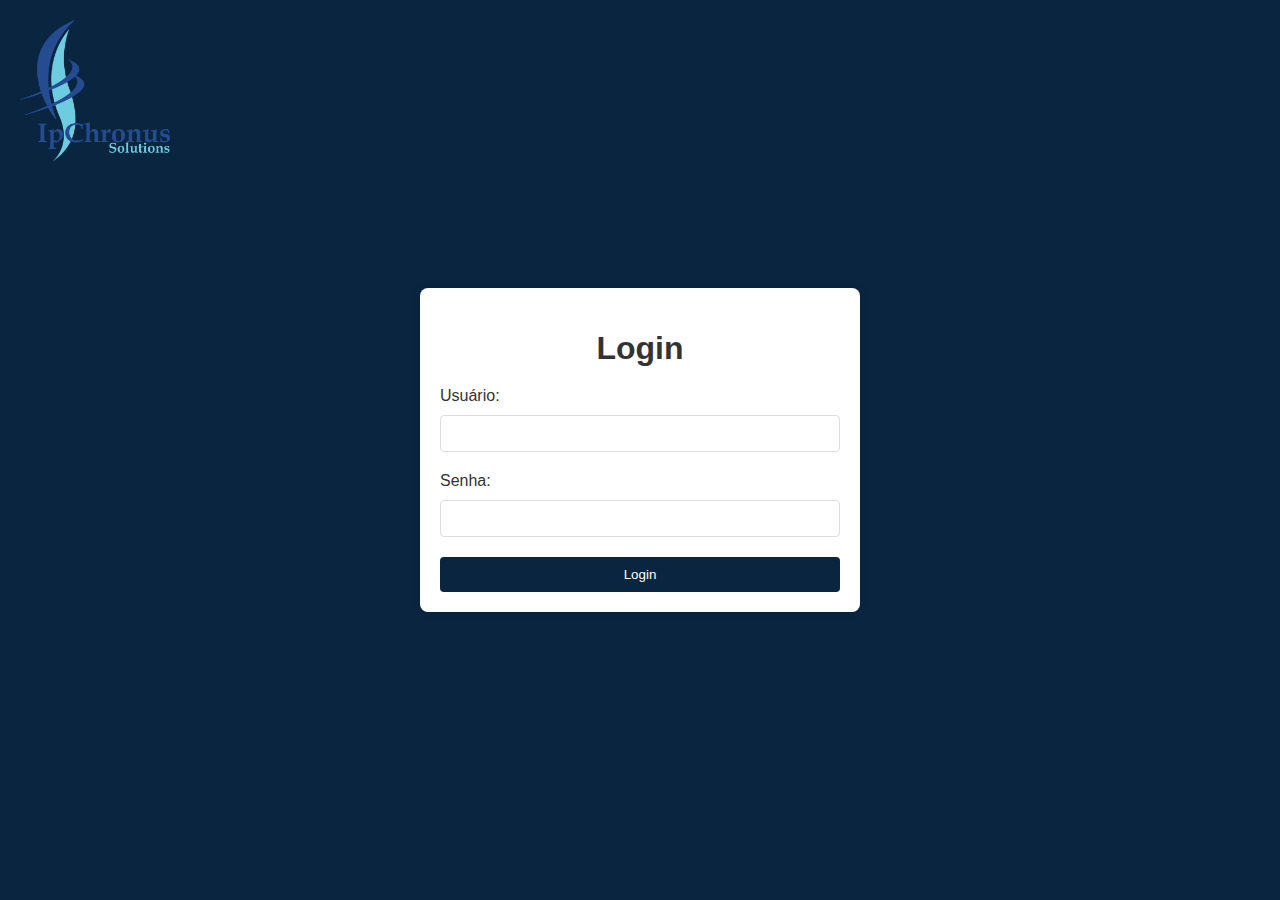
<file: ipchronus/login/index.html>
<!DOCTYPE html>
<html lang="pt-BR">
<head>
    <meta charset="UTF-8">
    <title>Login - IpChronus</title>
    <link rel="stylesheet" href="style.css"> 
</head>
<body>
    <img Classname="Logo" src="../logo.png" alt="Logo" class="logo"> 
    <div class="login-container">
        <h1>Login</h1>
        <p class="error" id="error"></p>
        <form id="loginForm">
            <label for="username">Usuário:</label>
            <input type="text" id="username" required>
            
            <label for="password">Senha:</label>
            <input type="password" id="password" required>
            
            <button type="submit">Login</button>
        </form>
    </div>
    <script src="script.js"></script> 
</body>
</html>
</file>
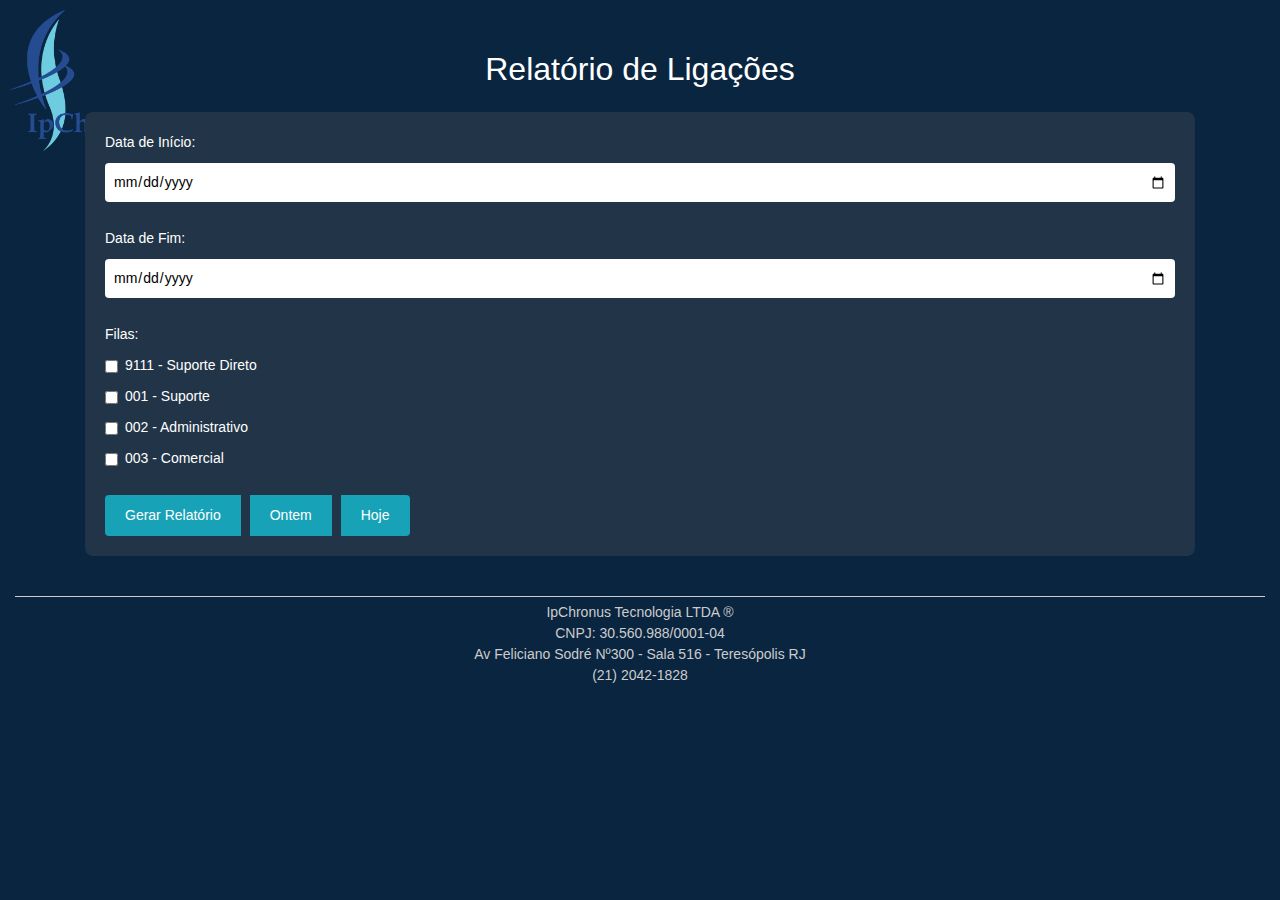
<file: ipchronus/completo/relatorio_ligacoes.html>
<!DOCTYPE html>
<html lang="pt-BR">
<head>
    <meta charset="UTF-8">
    <meta name="viewport" content="width=device-width, initial-scale=1.0">
    <title>Relatório de Ligações - IpChronus</title>
    <!-- Adicionando Bootstrap CSS -->
    <link href="https://maxcdn.bootstrapcdn.com/bootstrap/4.5.2/css/bootstrap.min.css" rel="stylesheet">
    <link rel="stylesheet" href="/ipchronus/completo/style.css"> <!-- Estilos personalizados -->
    <!-- Carrega a logo -->
    <link rel="icon" href="logo.png" type="image/png">
</head>
<body>
    <!-- Logo -->
    <img src="../logo.png" alt="Logo" class="logo">

    <div class="container-fluid d-flex justify-content-center align-items-center" style="min-height: 3vh;">
        <div class="text-center">
            <h2 class="text-white mb-4">Relatório de Ligações</h2>
        </div>
    </div>

    <div class="container">
        <div class="row">
            <div class="col-md-12">
                <!-- Formulário -->
                <div class="form-container">
                    <form method="POST" action="relatorio.html">
                        <div class="form-group">
                            <label for="start_date">Data de Início:</label>
                            <input type="date" id="start_date" name="start_date" required>
                        </div>
                        <div class="form-group">
                            <label for="end_date">Data de Fim:</label>
                            <input type="date" id="end_date" name="end_date" required>
                        </div>
                        <div class="form-group">
                            <label>Filas:</label>
                            <div class='form-check'>
                                <input class='form-check-input' type='checkbox' id='queue_9111' name='queues[]' value='9111'>
                                <label class='form-check-label' for='queue_9111'>9111 - Suporte Direto</label>
                            </div>
                            <div class='form-check'>
                                <input class='form-check-input' type='checkbox' id='queue_001' name='queues[]' value='001'>
                                <label class='form-check-label' for='queue_001'>001 - Suporte</label>
                            </div>
                            <div class='form-check'>
                                <input class='form-check-input' type='checkbox' id='queue_002' name='queues[]' value='002'>
                                <label class='form-check-label' for='queue_002'>002 - Administrativo</label>
                            </div>
                            <div class='form-check'>
                                <input class='form-check-input' type='checkbox' id='queue_003' name='queues[]' value='003'>
                                <label class='form-check-label' for='queue_003'>003 - Comercial</label>
                            </div>
                        </div>
                        <div class="btn-group">
                            <button type="submit" class="btn btn-primary">Gerar Relatório</button>
                            <button type="button" class="btn btn-secondary" onclick="setDateToYesterday()">Ontem</button>
                            <button type="button" class="btn btn-secondary" onclick="setDateToToday()">Hoje</button>
                        </div>
                    </form>
                </div>
            </div>
        </div>

        <!-- Resultados filtrados serão exibidos em 'relatorio.html' após o envio do formulário -->
    </div>

    <!-- Rodapé -->
    <div class="footer">
        <hr>
        <p>IpChronus Tecnologia LTDA ®<br>
        CNPJ: 30.560.988/0001-04<br>
        Av Feliciano Sodré Nº300 - Sala 516 - Teresópolis RJ<br>
        (21) 2042-1828</p>
    </div>

    <!-- Adicionando Bootstrap JS e dependências -->
    <script src="https://code.jquery.com/jquery-3.5.1.slim.min.js"></script>
    <script src="https://cdn.jsdelivr.net/npm/@popperjs/core@2.5.4/dist/umd/popper.min.js"></script>
    <script src="https://stackpath.bootstrapcdn.com/bootstrap/4.5.2/js/bootstrap.min.js"></script>
    <!-- Script para preencher as datas -->
    <script>
        function setDateToYesterday() {
            let today = new Date();
            let yesterday = new Date(today);
            yesterday.setDate(today.getDate() - 1);

            let dd = String(yesterday.getDate()).padStart(2, '0');
            let mm = String(yesterday.getMonth() + 1).padStart(2, '0');
            let yyyy = yesterday.getFullYear();

            let dateString = yyyy + '-' + mm + '-' + dd;

            document.getElementById('start_date').value = dateString;
            document.getElementById('end_date').value = dateString; // Data de ontem
        }

        function setDateToToday() {
            let today = new Date();
            let dd = String(today.getDate()).padStart(2, '0');
            let mm = String(today.getMonth() + 1).padStart(2, '0');
            let yyyy = today.getFullYear();

            let dateString = yyyy + '-' + mm + '-' + dd;

            document.getElementById('start_date').value = dateString;
            document.getElementById('end_date').value = dateString; // Data de hoje
        }
    </script>
</body>
</html>
</file>
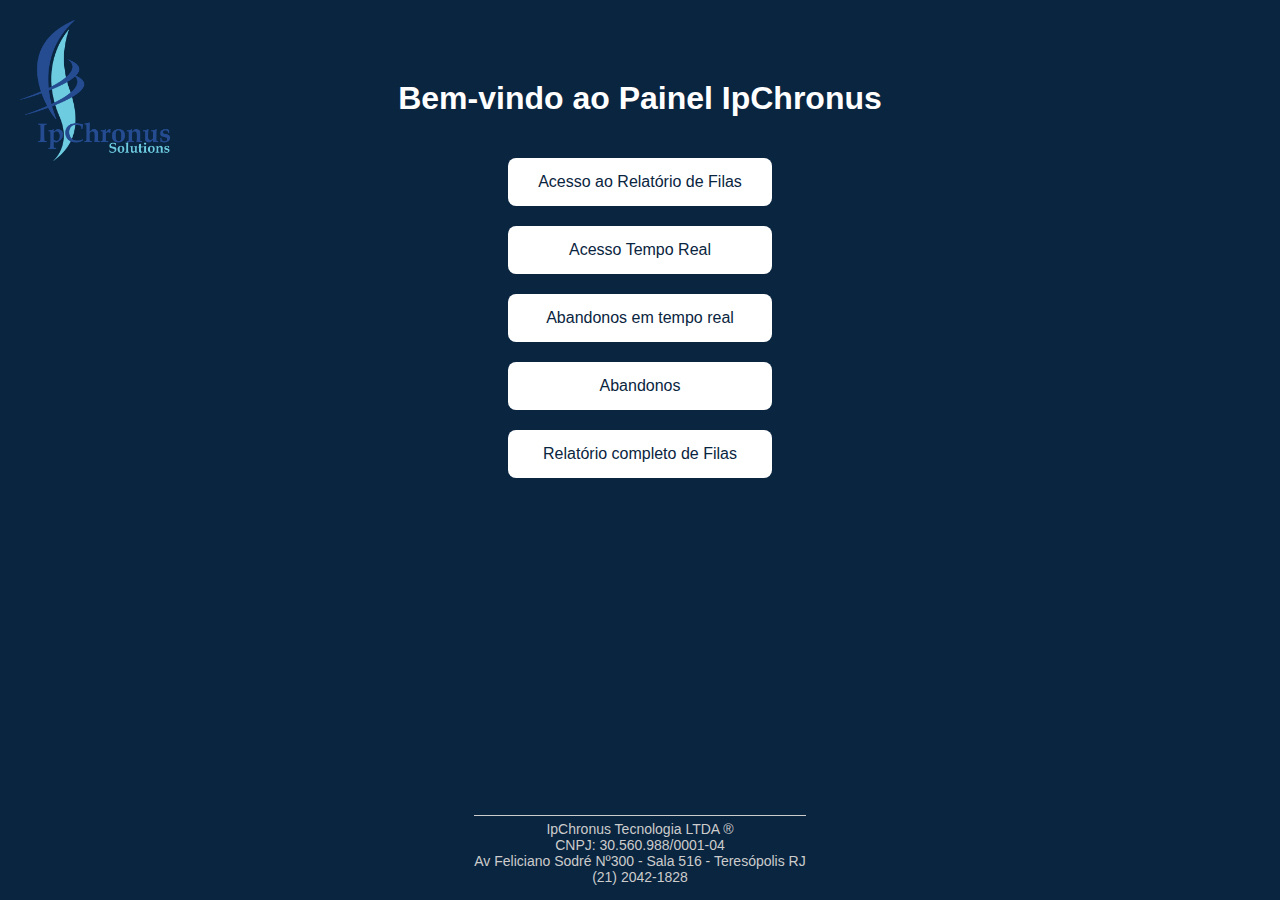
<file: ipchronus/dashboard/dashboard.html>
<!DOCTYPE html>
<html lang="pt-BR">
<head>
    <meta charset="UTF-8">
    <title>Dashboard - IpChronus</title>
    <link rel="stylesheet" href="../dashboard/style.css"> 
</head>
<body>
    <img src="../logo.png" alt="Logo" class="logo"> 
    <h1>Bem-vindo ao Painel IpChronus</h1>
    <div class="button-container">
        <button onclick="accessReport()">Acesso ao Relatório de Filas</button>
        <button onclick="accessRealTime()">Acesso Tempo Real</button>
        <button onclick="accessAbandonments()">Abandonos em tempo real</button>
        <button onclick="accessAbandonmentData()">Abandonos</button>
        <button onclick="accessCompleteReport()">Relatório completo de Filas</button>
    </div>
    <div class="footer">
        <hr>
        <p>IpChronus Tecnologia LTDA ®<br>
        CNPJ: 30.560.988/0001-04<br>
        Av Feliciano Sodré Nº300 - Sala 516 - Teresópolis RJ<br>
        (21) 2042-1828</p>
    </div>
    <script src="script.js"></script> <!-- Este caminho permanece o mesmo -->
</body>
</html>
</file>
<file: ipchronus/login/style.css>
body {
    font-family: Arial, sans-serif;
    background-color: #0A2540;
    color: #fff;
    display: flex;
    justify-content: center;
    align-items: center;
    height: 100vh;
    margin: 0;
    position: relative;
}

.login-container {
    background-color: #fff;
    padding: 20px;
    border-radius: 8px;
    box-shadow: 0 0 10px rgba(0, 0, 0, 0.1);
    color: #333;
    width: 90%; /* Ajuste para responsividade */
    max-width: 400px; /* Limite máximo */
}

.login-container h1 {
    text-align: center;
    margin-bottom: 20px;
}

.login-container form {
    display: flex;
    flex-direction: column;
}

.login-container label {
    margin-bottom: 10px;
}

.login-container input {
    padding: 10px;
    margin-bottom: 20px;
    border: 1px solid #ddd;
    border-radius: 4px;
}

.login-container button {
    padding: 10px;
    background-color: #0A2540;
    color: #fff;
    border: none;
    border-radius: 4px;
    cursor: pointer;
    transition: background-color 0.3s; /* Efeito suave */
}

.login-container button:hover {
    background-color: #1A3A60; /* Cor de hover */
}

.login-container .error {
    color: red;
    text-align: center;
    margin-bottom: 20px;
}

.logo {
    position: absolute;
    top: 20px;
    left: 20px;
    width: 150px; 
    height: auto;
}

.footer {
    background-color: #0A2540;
    color: #ccc;
    padding: 15px;
    text-align: center;
    margin-top: auto;
    font-size: 14px;
}

.footer p {
    margin: 0;
}

.footer hr {
    border: 0;
    height: 1px;
    background-color: #ccc;
    margin: 5px 0;
}

/* Media Queries para Responsividade */
@media (max-width: 600px) {
    .login-container {
        width: 95%; /* Ajusta a largura em telas pequenas */
    }
}
</file>
<file: ipchronus/completo/style.css>
/* style.css */
body {
    background-color: #0A2540;
    padding-top: 50px; /* Aumenta o padding no topo para acomodar o logo */
    margin: 0; /* Remove margens padrão do body */
    color: #fff; /* Cor do texto padrão */
}
.card {
    margin-bottom: 20px;
    width: 100%; /* Ajuste para ocupar toda a largura da tela */
    overflow: hidden; /* Remove a barra de rolagem do card */
}
.table-container {
    /* Remove a altura máxima e o overflow para evitar a barra de rolagem */
    overflow: auto;
}
.logo {
    position: absolute;
    top: 10px;
    left: 10px;
    width: 150px; /* Tamanho da logo */
    height: auto;
}
.footer {
    background-color: #0A2540;
    color: #ccc; /* Texto cinza para o rodapé */
    padding: 15px;
    text-align: center;
    margin-top: auto; /* Coloca o rodapé no final da página */
    font-size: 14px; /* Tamanho da fonte reduzido */
}
.footer p {
    margin: 0;
}
.footer hr {
    border: 0;
    height: 1px;
    background-color: #ccc; /* Linha separadora cinza */
    margin: 5px 0;
}
.form-container {
    background-color: #223548;
    padding: 20px;
    border-radius: 8px;
    margin-bottom: 20px;
}
.form-container label {
    margin-bottom: 10px;
    display: block;
    font-size: 14px; /* Reduz o tamanho da fonte */
}
.form-container input[type="date"] {
    width: 100%;
    padding: 8px;
    border: none;
    border-radius: 4px;
    margin-bottom: 10px;
    display: inline-block;
    vertical-align: middle;
    font-size: 14px; /* Reduz o tamanho da fonte */
}
.form-container .btn-group {
    margin-top: 10px;
}
.form-container .btn-group .btn {
    margin-right: 10px;
    font-size: 14px; /* Reduz o tamanho da fonte */
}
.form-container button {
    padding: 10px 20px;
    background-color: #17a2b8;
    color: #fff;
    border: none;
    border-radius: 4px;
    cursor: pointer;
    font-size: 14px; /* Reduz o tamanho da fonte */
}
.form-container button:hover {
    background-color: #0e899b;
}
.card-header {
    font-size: 18px;
    font-weight: bold;
}
.text-danger {
    color: #dc3545 !important; /* Cor vermelha para "ABANDONADO" */
}
</file>
<file: ipchronus/dashboard/style.css>
body {
    font-family: Arial, sans-serif;
    background-color: #0A2540;
    color: #fff;
    display: flex;
    flex-direction: column;
    align-items: center;
    justify-content: center;
    height: 100vh;
    margin: 0;
    position: relative;
}

.logo {
    position: absolute;
    top: 20px;
    left: 20px;
    width: 150px;
}

h1 {
    margin-top: 80px; 
}

.button-container {
    display: flex;
    flex-direction: column;
    gap: 20px;
    margin-top: 20px;
}

.button-container button {
    padding: 15px 30px;
    background-color: #fff;
    color: #0A2540;
    border: none;
    border-radius: 8px;
    cursor: pointer;
    font-size: 16px;
    transition: background-color 0.3s;
}

.button-container button:hover {
    background-color: #ddd;
}

.footer {
    background-color: #0A2540;
    color: #ccc;
    padding: 15px;
    text-align: center;
    margin-top: auto;
    font-size: 14px;
}

.footer p {
    margin: 0;
}

.footer hr {
    border: 0;
    height: 1px;
    background-color: #ccc;
    margin: 5px 0;
}
</file>
